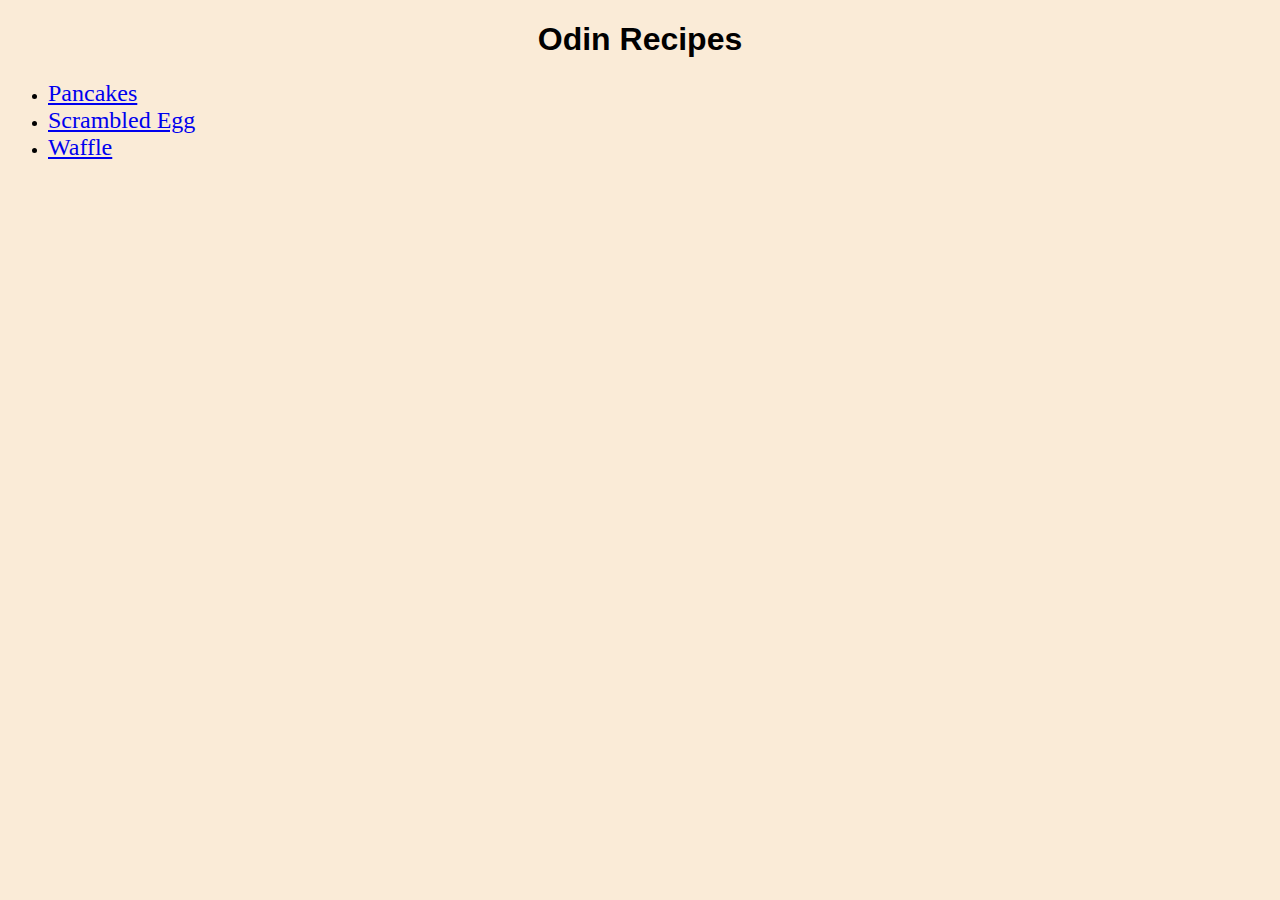
<file: index.html>
<!DOCTYPE html>

<html lang = "en">

    <head>
        <meta charset="utf-8">
        <title>Recipes</title>
        <link rel= "stylesheet" href="style.css">
    </head>

    <body>
        <h1>Odin Recipes</h1>
        <ul>
            <li><a href="./recipes/pancakes.html">Pancakes</a></li>
            <li><a href="./recipes/scrambledEgg.html">Scrambled Egg</a></li>
            <li><a href="./recipes/waffle.html">Waffle</a></li>
        </ul>
        
    </body>

</html>
</file>
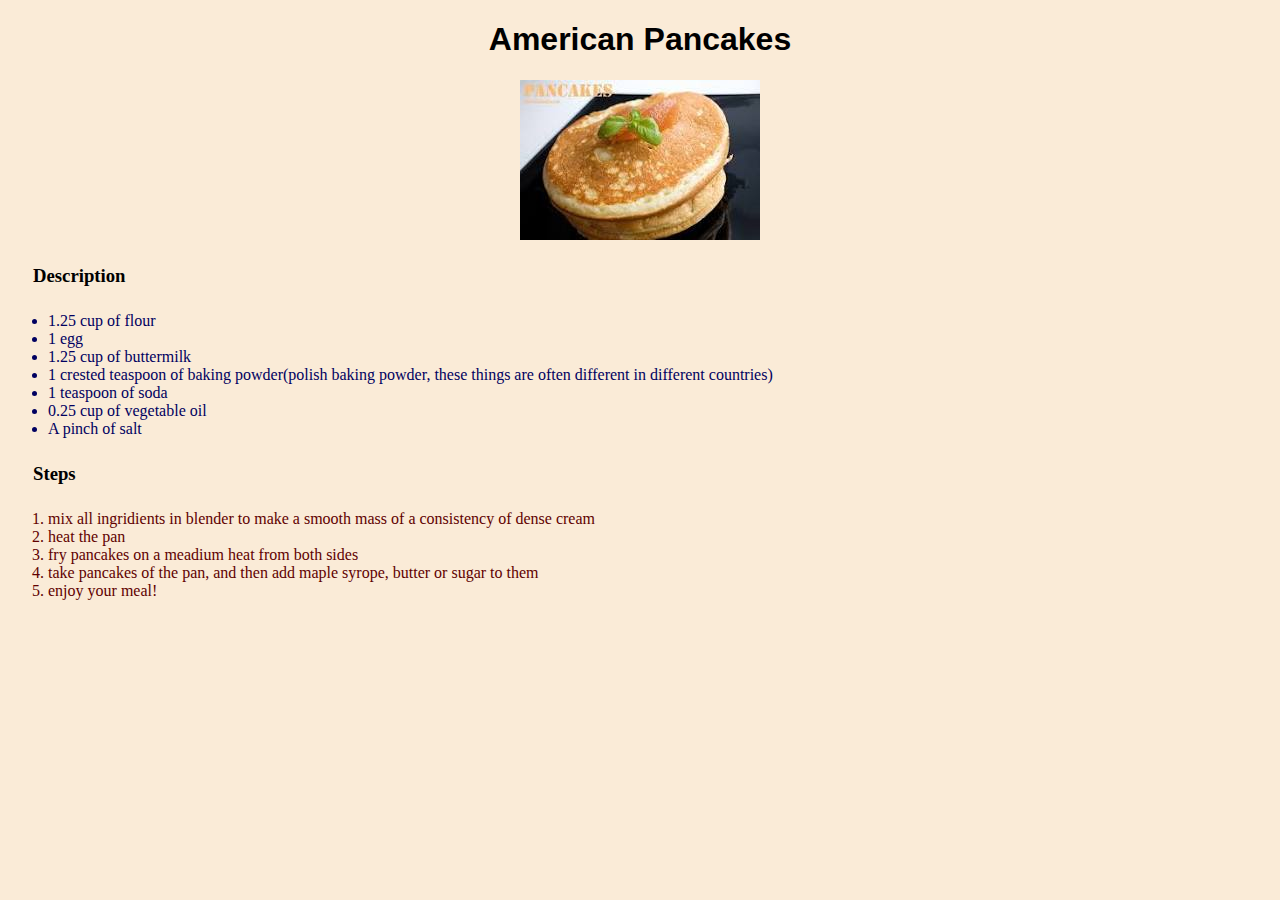
<file: recipes/pancakes.html>
<!DOCTYPE html>

<html lang = "en">

    <head>
        <meta charset="utf-8">
        <title>Pancakes</title>
        <link rel="stylesheet" href = "../style.css">
    </head>

    <body>
        <h1>American Pancakes</h1>
        <img src="./foodImages/americanPancakes.jpeg" alt="Pancake image not loaded">
        <h3>Description</h3>
        <ul class = "ingridients">
            <li>1.25 cup of flour</li>
            <li>1 egg</li>
            <li>1.25 cup of buttermilk</li>
            <li>1 crested teaspoon of baking powder(polish baking powder, these things are often different in different countries)</li>
            <li>1 teaspoon of soda</li>
            <li>0.25 cup of vegetable oil</li>
            <li>A pinch of salt</li>
        </ul>
        <h3>Steps</h3>
        <ol class="process">
            <li>mix all ingridients in blender to make a smooth mass of a consistency of dense cream</li>
            <li>heat the pan</li>
            <li>fry pancakes on a meadium heat from both sides</li>
            <li>take pancakes of the pan, and then add maple syrope, butter or sugar to them</li>
            <li>enjoy your meal!</li>
        </ol>
    </body>



</html>
</file>
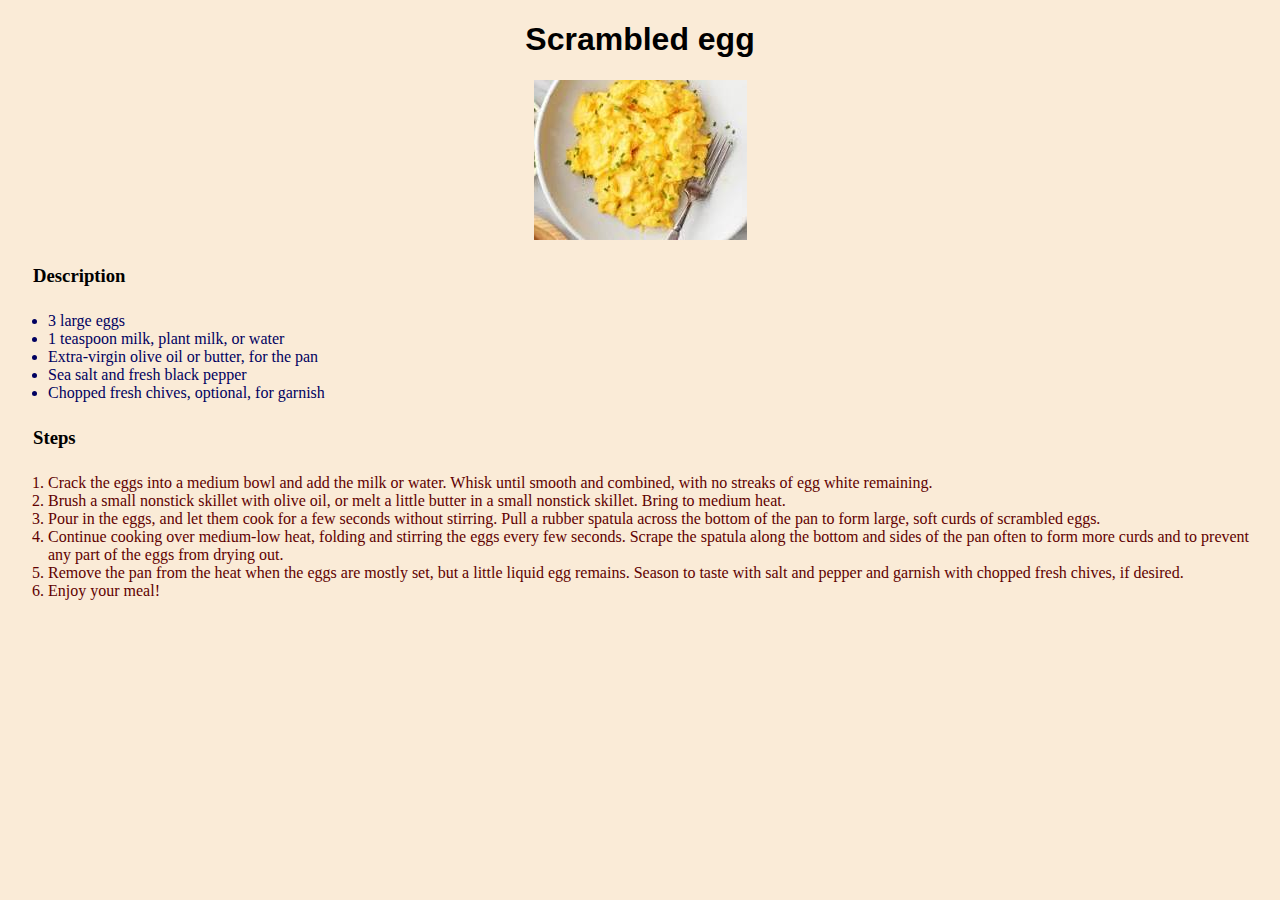
<file: recipes/scrambledEgg.html>
<!DOCTYPE html>

<html lang = "en">

    <head>
        <meta charset="utf-8">
        <title>Scrambled egg</title>
        <link rel="stylesheet" href = "../style.css">
    </head>

    <body>
        <h1>Scrambled egg</h1>
        <img src="./foodImages/scrambledEgg.jpeg" alt="Scrambled egg image not loaded">
        <h3>Description</h3>
        <ul class = "ingridients">
            <li>3 large eggs</li>
            <li>1 teaspoon milk, plant milk, or water</li>
            <li>Extra-virgin olive oil or butter, for the pan</li>
            <li>Sea salt and fresh black pepper</li>
            <li>Chopped fresh chives, optional, for garnish</li>
        </ul>
        <h3>Steps</h3>
        <ol class="process">
            <li>Crack the eggs into a medium bowl and add the milk or water. Whisk until smooth and combined, with no streaks of egg white remaining.</li>
            <li>Brush a small nonstick skillet with olive oil, or melt a little butter in a small nonstick skillet. Bring to medium heat.</li>
            <li>Pour in the eggs, and let them cook for a few seconds without stirring. Pull a rubber spatula across the bottom of the pan to form large, soft curds of scrambled eggs.</li>
            <li>Continue cooking over medium-low heat, folding and stirring the eggs every few seconds. Scrape the spatula along the bottom and sides of the pan often to form more curds and to prevent any part of the eggs from drying out.</li>
            <li>Remove the pan from the heat when the eggs are mostly set, but a little liquid egg remains. Season to taste with salt and pepper and garnish with chopped fresh chives, if desired.</li>
            <li>Enjoy your meal!</li>
        </ol>
    </body>



</html>
</file>
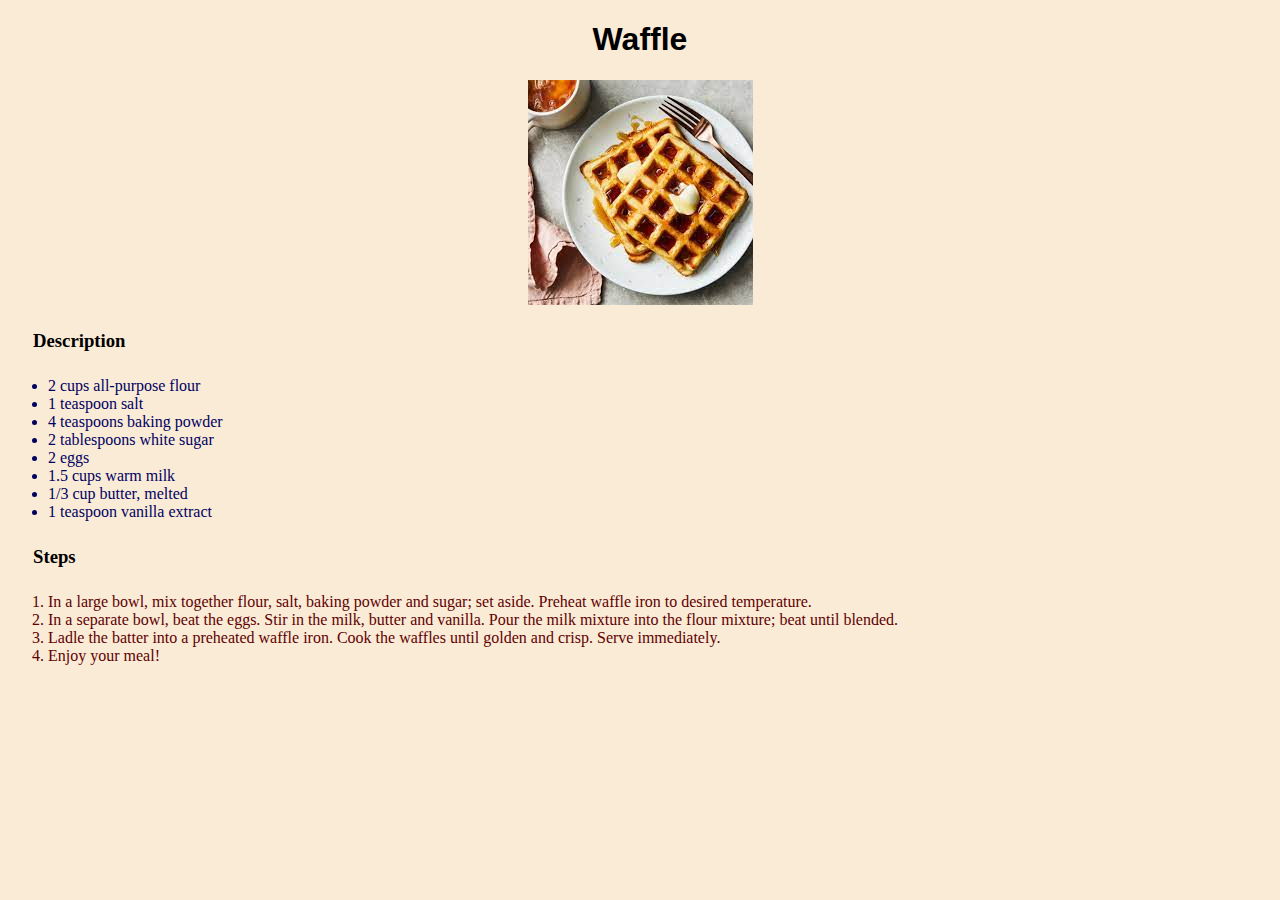
<file: recipes/waffle.html>
<!DOCTYPE html>

<html lang = "en">

    <head>
        <meta charset="utf-8">
        <title>Scrambled egg</title>
        <link rel="stylesheet" href = "../style.css">
    </head>

    <body>
        <h1>Waffle</h1>
        <img src="./foodImages/waffle.jpeg" alt="Waffle image not loaded">
        <h3>Description</h3>
        <ul class = "ingridients">
            <li>2 cups all-purpose flour</li>
            <li>1 teaspoon salt</li>
            <li>4 teaspoons baking powder</li>
            <li>2 tablespoons white sugar</li>
            <li>2 eggs</li>
            <li>1.5 cups warm milk</li>
            <li>1/3 cup butter, melted</li>
            <li>1 teaspoon vanilla extract</li>
        </ul>
        <h3>Steps</h3>
        <ol class="process">
            <li>In a large bowl, mix together flour, salt, baking powder and sugar; set aside. Preheat waffle iron to desired temperature.</li>
            <li>In a separate bowl, beat the eggs. Stir in the milk, butter and vanilla. Pour the milk mixture into the flour mixture; beat until blended.</li>
            <li>Ladle the batter into a preheated waffle iron. Cook the waffles until golden and crisp. Serve immediately.</li>
            <li>Enjoy your meal!</li>
        </ol>
    </body>



</html>
</file>
<file: style.css>
h1{
    text-align: center;
    font-family: sans-serif;
}
h3{
    margin: 25px;
}
img{
    display: block;
    margin-left: auto;
    margin-right: auto;
}

*{
    background-color: antiquewhite;
}

.ingridients{
    color: #000060;
}
.process{
    color: #600000;
}
a{
    font-size: 24px;
}
</file>
